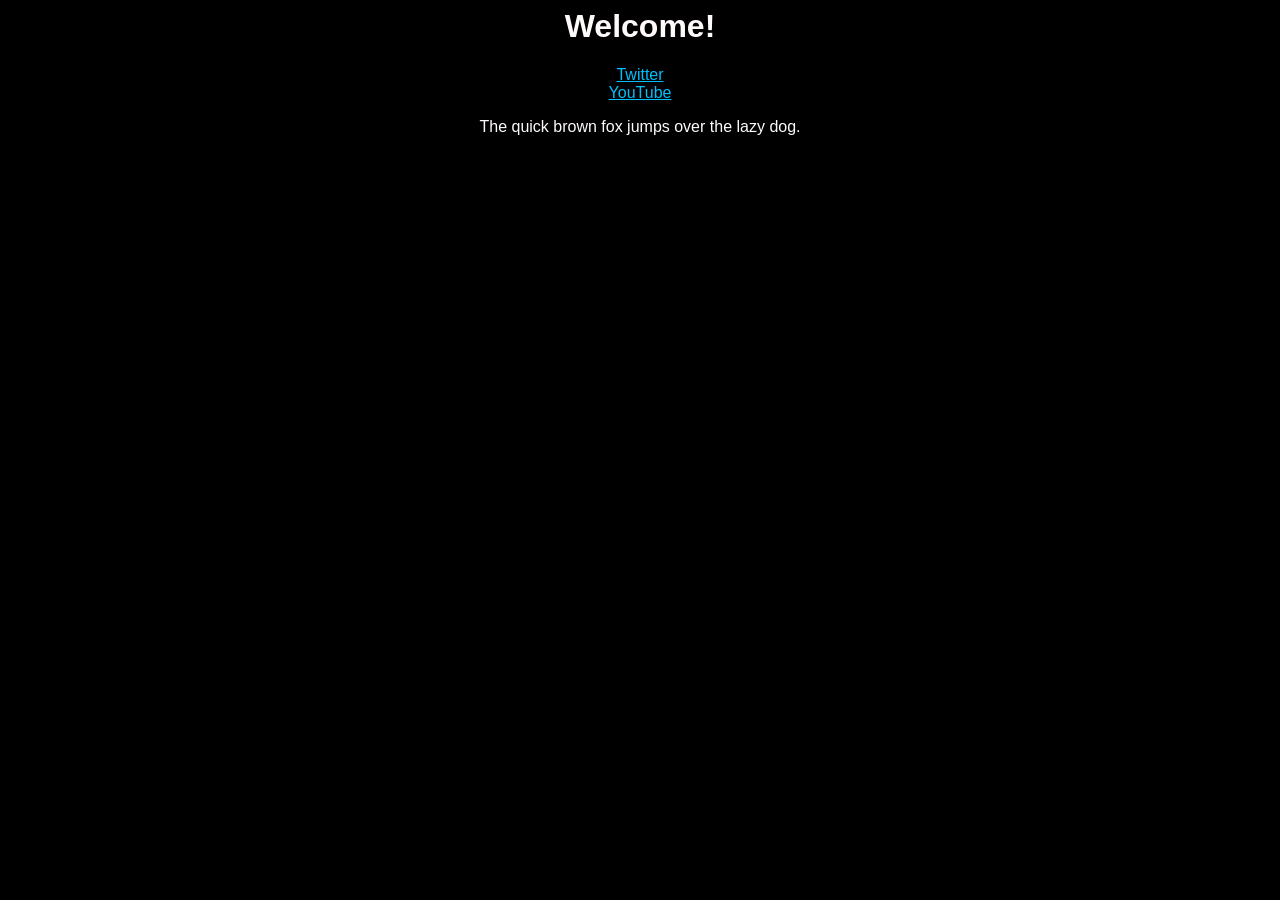
<file: Code/index.html>
<!DOCTYPE <html>
    <head>
        <title>Gloriosis</title>
        <h1>Welcome!</h1>
        <link rel="stylesheet" type="text/css" href="style.css">
    </head>
    <body>
        <a href="https://x.com/GloriosisX">Twitter</a><br>
        <a href="https://youtube.com/@Gloriosis?sub_confirmation=1">YouTube</a><br>
        

        <p>The quick brown fox jumps over the lazy dog.</p>
    </body>
</html>
</file>
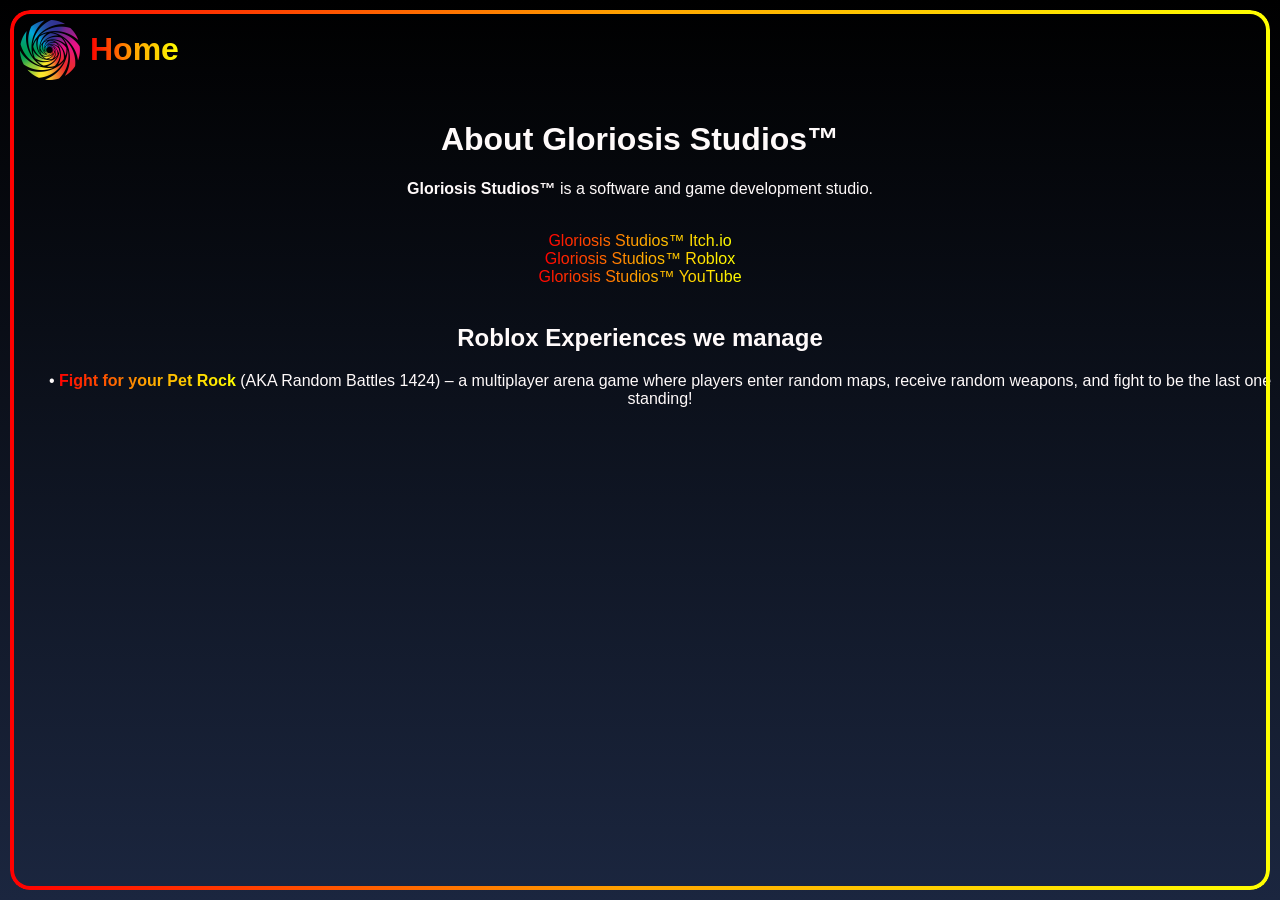
<file: Gloriosis-Studios/index.html>
<!DOCTYPE html>
<html>
<head>
    <title>Gloriosis™</title>
    <link rel="stylesheet" href="../style.css">
    
</head>

<body>
    <header>
       <img height="200" src="../Gloriosis_4K_Ghost.png" alt="Gloriosis Logo" class="logo">
       <!--<h1>Gloriosis™</h1>-->
       <a href="../Home/"><h1>Home</h1></a>
    </header>
    


    <h1>About Gloriosis Studios™</h1>
    <p><strong>Gloriosis Studios™</strong> is a software and game development studio.</p><br>

    <a href="https://itch.io/profile/gloriosis-studios" target="_blank">Gloriosis Studios™ Itch.io</a><br>
    <a href="https://www.roblox.com/communities/34290843/Gloriosis-Studios" target="_blank">Gloriosis Studios™ Roblox</a><br>
    <a href="https://www.youtube.com/@GloriosisStudios?sub_confirmation=1" target="_blank">Gloriosis Studios™ YouTube</a><br>
    <br>

    <h2>Roblox Experiences we manage</h2>
    <ul>
        <p>• <strong><a href="https://www.roblox.com/games/77931640767599/Fight-for-your-Pet-Rock" target="_blank">Fight for your Pet Rock</a></strong> (AKA Random Battles 1424) – a multiplayer arena game where players enter random maps, receive random weapons, and fight to be the last one standing!</p>
        <!-- Add more games here in the future -->
    </ul>

</body>
</html>
</file>
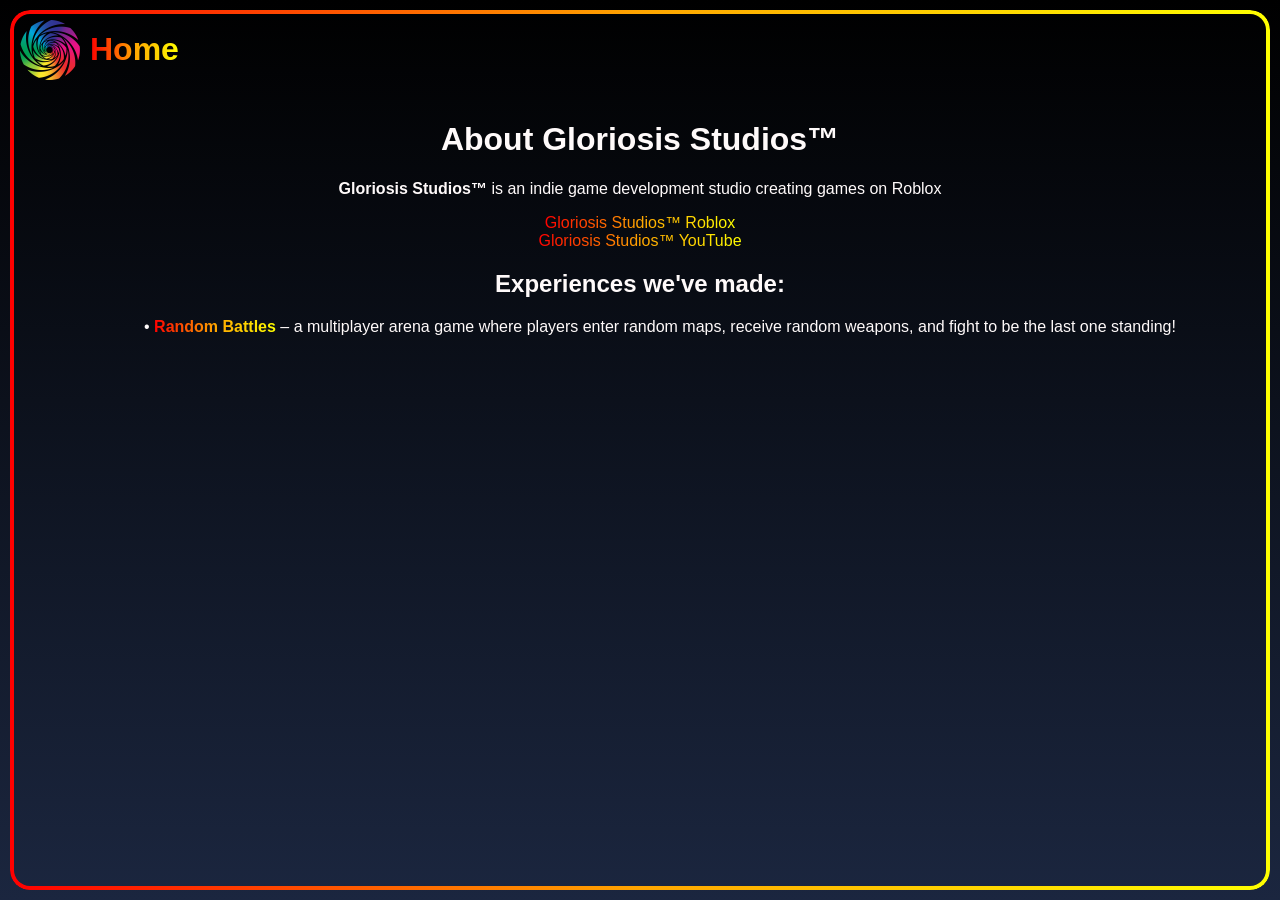
<file: GloriosisStudios/index.html>
<!DOCTYPE html>
<html>
<head>
    <title>Gloriosis™</title>
    <link rel="stylesheet" href="../style.css">
    
</head>

<body>
    <header>
       <img height="200" src="../Gloriosis_4K_Ghost.png" alt="Gloriosis Logo" class="logo">
       <!--<h1>Gloriosis™</h1>-->
       <a href="../Home/"><h1>Home</h1></a>
    </header>
    


    <h1>About Gloriosis Studios™</h1>
    <p><strong>Gloriosis Studios™</strong> is an indie game development studio creating games on Roblox</p>
    
    <a href="https://www.roblox.com/communities/34290843/Gloriosis-Studios" target="_blank">Gloriosis Studios™ Roblox</a><br>
    <a href="https://www.youtube.com/@GloriosisStudios?sub_confirmation=1" target="_blank">Gloriosis Studios™ YouTube</a>
    
    

    <h2>Experiences we've made:</h2>
    <ul>
        <p>• <strong><a href="https://www.roblox.com/games/77931640767599/Random-Battles-1424" target="_blank">Random Battles</a></strong> – a multiplayer arena game where players enter random maps, receive random weapons, and fight to be the last one standing!</p>
        <!-- Add more games here in the future -->
    </ul>
</body>
</html>
</file>
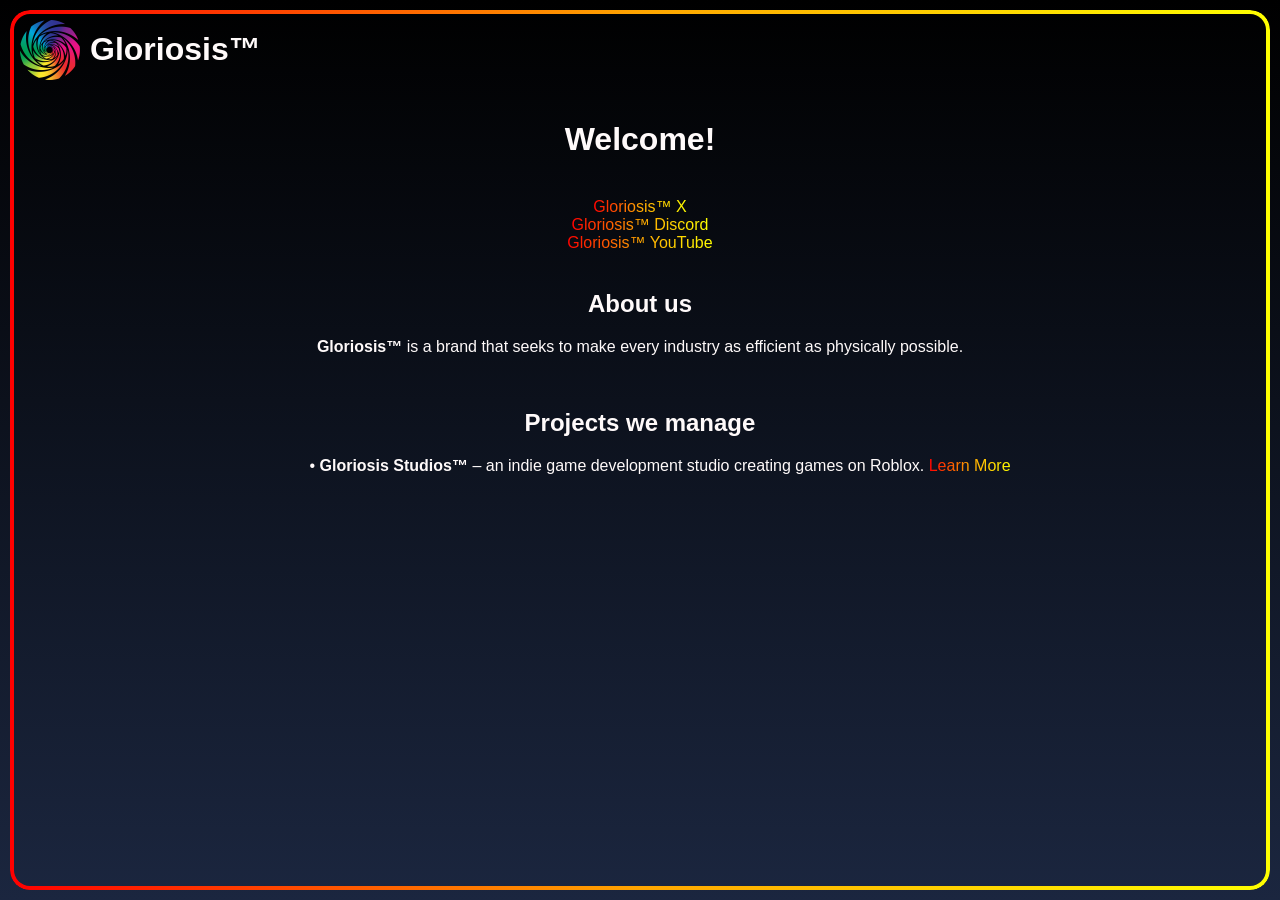
<file: Home/index.html>
<!DOCTYPE html>
<html>
<head>
    <title>Gloriosis™</title>
    <link rel="stylesheet" type="text/css" href="../style.css">
    
</head>

<body>
    <header>
        <img height="200" src="../Gloriosis_4K_Ghost.png" alt="Gloriosis Logo" class="logo">
        <h1>Gloriosis™</h1>
    </header>
    
    <h1>Welcome!</h1>
    <br>
    <a href="https://x.com/GloriosisX"> Gloriosis™ X</a><br>
    <a href="https://discord.gg/K6RjMFQVdu">Gloriosis™ Discord</a><br>
    <a href="https://youtube.com/@Gloriosis?sub_confirmation=1">Gloriosis™ YouTube</a><br>
    <br>
    <h2>About us</h2>
    <p><strong>Gloriosis™</strong> is a brand that seeks to make every industry as efficient as physically possible.</p>
    <br>
    <h2>Projects we manage</h2>
    <ul>
        <p>• <strong>Gloriosis Studios™</strong> – an indie game development studio creating games on Roblox. <a href="../Gloriosis-Studios/">Learn More</a></p>
        
        <!-- Add more projects here in the future -->
    </ul>
</body>
</html>
</file>
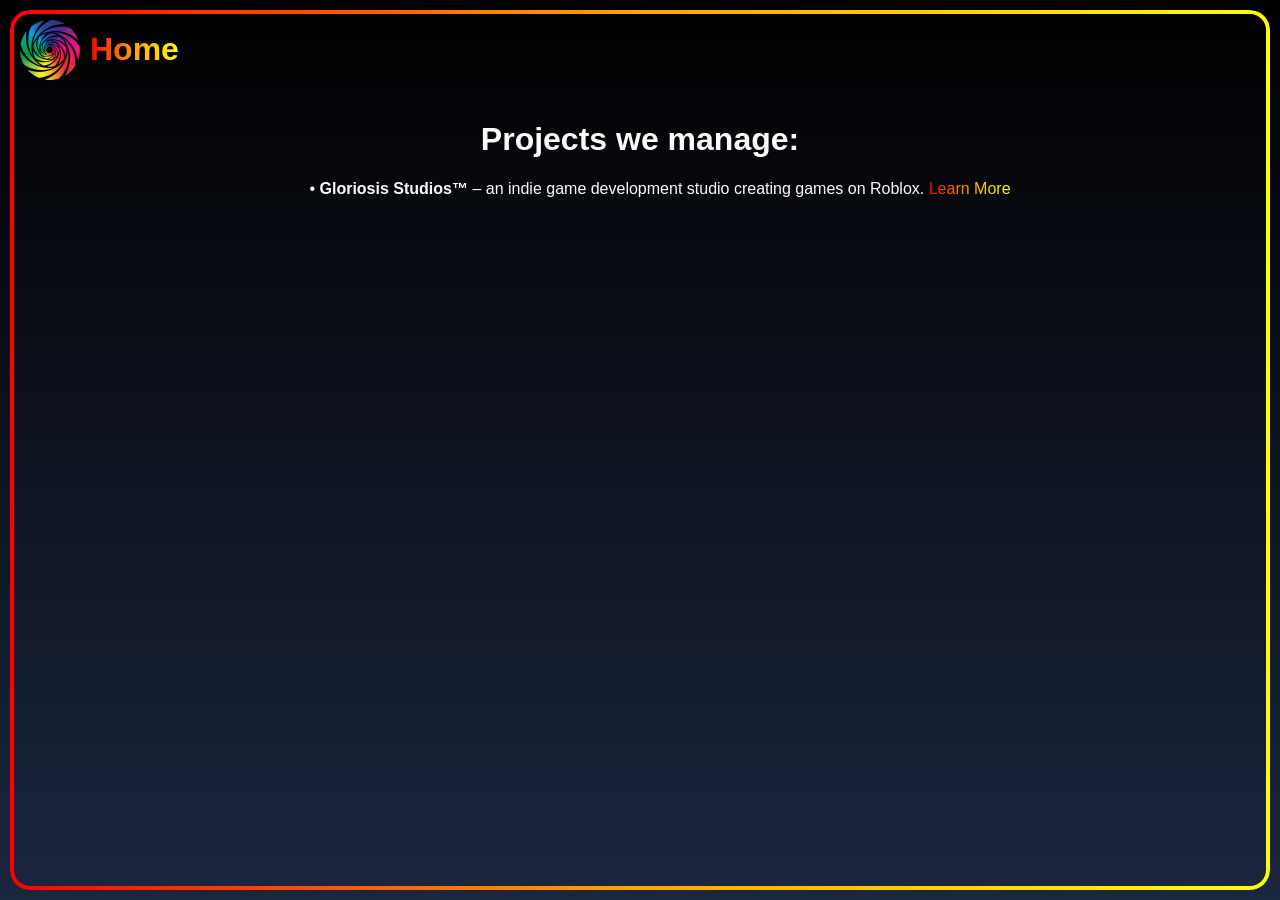
<file: Projects/index.html>
<!DOCTYPE html>
<html>
<head>
    <title>Gloriosis™</title>
    <link rel="stylesheet" type="text/css" href="../style.css">
    
</head>

<body>
    <header>
        <img height="200" src="../Gloriosis_4K_Ghost.png" alt="Gloriosis Logo" class="logo">
        <a href="../Home/"><h1>Home</h1></a>
    </header>
    
    <h1>Projects we manage:</h1>
    <ul>
        <p>• <strong>Gloriosis Studios™</strong> – an indie game development studio creating games on Roblox. <a href="../GloriosisStudios/">Learn More</a></p>
        <!-- Add more projects here in the future -->
    </ul>
</body>
</html>
</file>
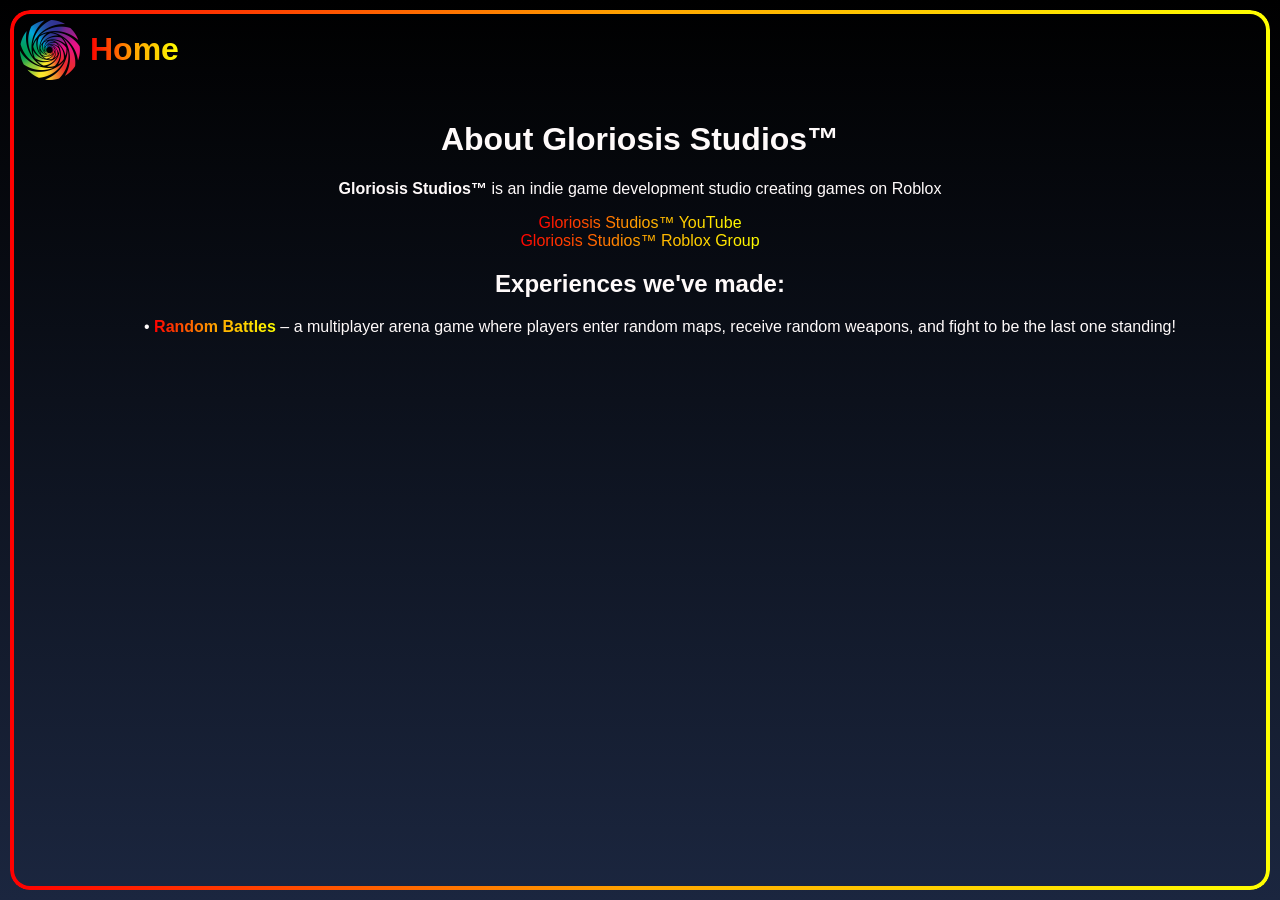
<file: Home/GloriosisStudios/index.html>
<!DOCTYPE html>
<html>
<head>
    <title>Gloriosis™</title>
    <link rel="stylesheet" href="../../style.css">
    
</head>

<body>
    <header>
       <img height="200" src="../../Gloriosis_4K_Ghost.png" alt="Gloriosis Logo" class="logo">
       <!--<h1>Gloriosis™</h1>-->
       <a href="../"><h1>Home</h1></a>
    </header>
    


    <h1>About Gloriosis Studios™</h1>
    <p><strong>Gloriosis Studios™</strong> is an indie game development studio creating games on Roblox</p>
    
    <a href="https://www.youtube.com/@GloriosisStudios?sub_confirmation=1" target="_blank">Gloriosis Studios™ YouTube</a><br>
    <a href="https://www.roblox.com/communities/34290843/Gloriosis-Studios" target="_blank">Gloriosis Studios™ Roblox Group</a>
    

    <h2>Experiences we've made:</h2>
    <ul>
        <p>• <strong><a href="https://www.roblox.com/games/77931640767599/Random-Battles-1424" target="_blank">Random Battles</a></strong> – a multiplayer arena game where players enter random maps, receive random weapons, and fight to be the last one standing!</p>
        <!-- Add more games here in the future -->
    </ul>
</body>
</html>
</file>
<file: Code/style.css>
body{
    background-color: black;
    color: snow;
    text-align: center;
    font-family: Helvetica;
}


a{
    color: deepskyblue;
}
</file>
<file: style.css>
body {
    margin: 0;
    min-height: 100vh;

    color: snow;
    text-align: center;
    font-family: Helvetica, sans-serif;

    background: linear-gradient(
        180deg,
        rgb(0, 0, 0),
        rgb(27, 38, 63)
    );

    background-attachment: fixed;
}

/* ANIMATED RAINBOW OUTLINE */
body::before {
    content: "";
    position: fixed;
    inset: 10px;
    padding: 4px;
    border-radius: 20px;

    background: linear-gradient(
        90deg,
        red,
        orange,
        yellow,
        lime,
        blue,
        violet,
        red
    );

    background-size: 300% 300%;
    animation: rainbow-border 20s linear infinite reverse;

    pointer-events: none;
    z-index: 9999;

    -webkit-mask:
        linear-gradient(#fff 0 0) content-box,
        linear-gradient(#fff 0 0);
    -webkit-mask-composite: xor;
    mask-composite: exclude;
}

/* RAINBOW LINKS */
a {
    background: linear-gradient(
        90deg,
        red,
        orange,
        yellow,
        lime,
        blue,
        violet,
        red
    );

    background-size: 300% auto;
    background-clip: text;
    -webkit-background-clip: text;
    color: transparent;
    text-decoration: none;

    animation: rainbow 16s linear infinite;
}

/* LINK ANIMATION */
@keyframes rainbow {
    0% {
        background-position: 300% center;
    }
    100% {
        background-position: 0% center;
    }
}

/* BORDER ANIMATION */
@keyframes rainbow-border {
    0% {
        background-position: 0% 50%;
    }
    100% {
        background-position: 300% 50%;
    }
}

/* HEADER */
header {
    display: flex;
    align-items: center;
    padding: 10px 20px;
}

/* LOGO */
.logo {
    height: 60px;
    margin-right: 10px;
}
</file>
